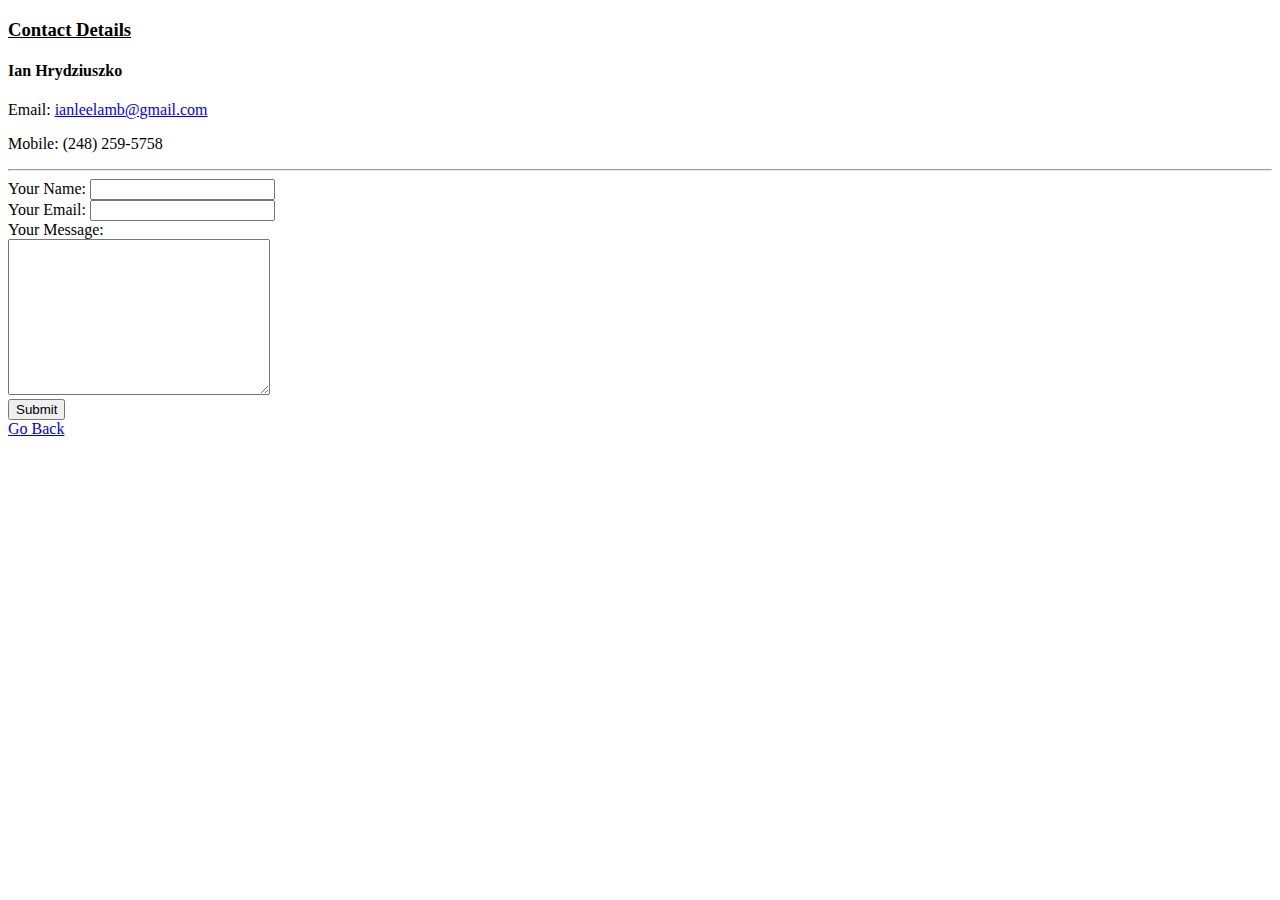
<file: ContactDetails.html>
<!DOCTYPE html>
<html lang="en">
<head>
    <meta charset="UTF-8">
    <meta http-equiv="X-UA-Compatible" content="IE=edge">
    <meta name="viewport" content="width=device-width, initial-scale=1.0">
    <title>Document</title>
</head>
<body>
    <h3><u>Contact Details</u></h3>
    <h4>Ian Hrydziuszko</h4>
    <p>Email: <a href="mailto:ianleelamb@gmail.com">ianleelamb@gmail.com</a></p>
    <p>Mobile: (248) 259-5758</p>
    <hr>
    <form action="mailto:ianleelamb@gmail.com" method="post" enctype="text/plain">
        <label>Your Name:</label>
        <input name="yourName" type="text"><br>
        <label>Your Email:</label>
        <input name="yourEmail" type="email"><br>
        <label>Your Message:</label><br>
        <textarea name="yourMessage" id="" cols="30" rows="10"></textarea><br>
        <input type="submit">
    </form>
    <a href="index.html">Go Back</a>
</body>
</html>
</file>
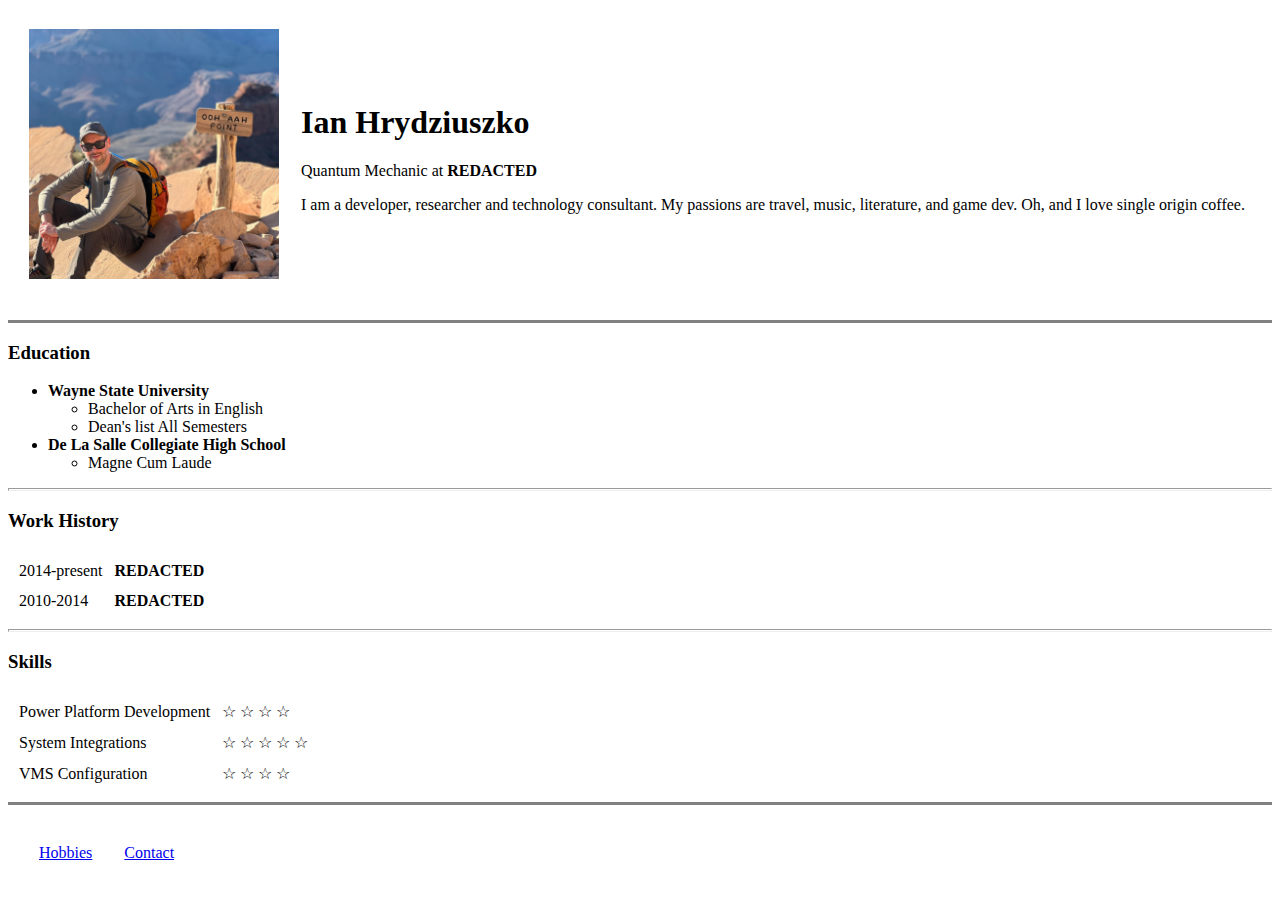
<file: cv.html>
<!DOCTYPE html>
<html lang="en">
    <head>
        <meta charset="utf-8">
        <title>Ian's Personal Site</title>
    <body>
        <table cellspacing="20">
            <tr>
                <td><img src="ianImage.jpg" alt="Ian profile picture" width="250" height="250"></td>
                <td>
                    <h1>Ian Hrydziuszko</h1>
                    <p>Quantum Mechanic at <strong>REDACTED</strong></p>
                    <p>I am a developer, researcher and technology consultant. My passions are travel, music, literature, and game dev. Oh, and I love single origin coffee.</td>
            </tr>
        </table>    
        </p>
        <hr size="3" noshade>
        <h3>Education</h3>
        <ul>
            <li><strong>Wayne State University</strong>
                <ul>
                    <li>Bachelor of Arts in English</li>
                    <li>Dean's list All Semesters</li>
                </ul>
            </li>
            <li><strong>De La Salle Collegiate High School</strong> </li>
                <ul>
                    <li>Magne Cum Laude</li>
                </ul>
        </ul>
        <hr size="3">
        <h3>Work History</h3>
        <table cellspacing="10">
            <tr>
                <td>2014-present</td>
                <td><strong>REDACTED</strong></td>
            </tr>
            <tr>
                <td>2010-2014</td>
                <td><strong>REDACTED</strong></td>
            </tr>
        </table>
        <hr size="3">
        <h3>Skills</h3>
        <table cellspacing="10">
            <tr>
                <td> Power Platform Development</td>
                <td> &#9734 &#9734 &#9734 &#9734</td>
            </tr>
            <tr>
                <td>System Integrations</td>
                <td> &#9734 &#9734 &#9734 &#9734 &#9734</td>
            </tr>
            <tr>
                <td>VMS Configuration</td>
                <td> &#9734 &#9734 &#9734 &#9734</td>
            </tr>                       
        </table>
        <hr size="3" noshade>
        <table cellspacing="30">
            <tr>
                <td><a href="Hobbies.html">Hobbies</a></td>
                <td><a href="ContactDetails.html">Contact</a></td>
            </tr>
        </table>        
    </body>
    </head>
</file>
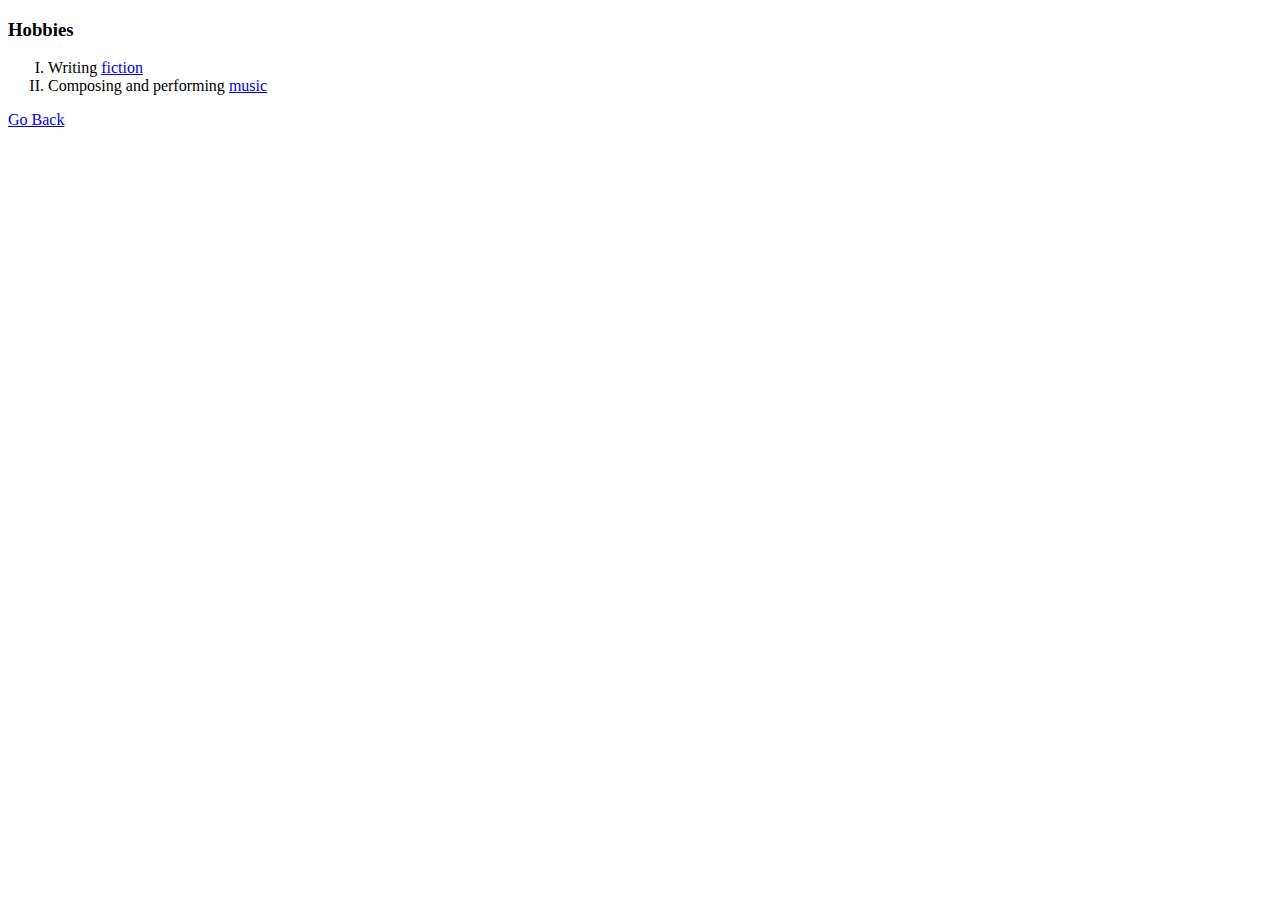
<file: hobbies.html>
<!DOCTYPE html>
<html lang="en">
    <head>
    <meta charset="UTF-8">
    <meta http-equiv="X-UA-Compatible" content="IE=edge">
    <meta name="viewport" content="width=device-width, initial-scale=1.0">
    <title>Document</title>
    </head>
    <body>
        <h3>Hobbies</h3>
        <ol type="I">
            <li>Writing <a href="https://www.hobartpulp.com/web_features/the-worst-gravity">fiction</a></li>
            <li>Composing and performing <a href="https://open.spotify.com/artist/4TzxaDzUtc0Kil9wJUbiUl"> music</a></li>
        </ol>
        <a href="index.html">Go Back</a>
    </body>
</html>
</file>
